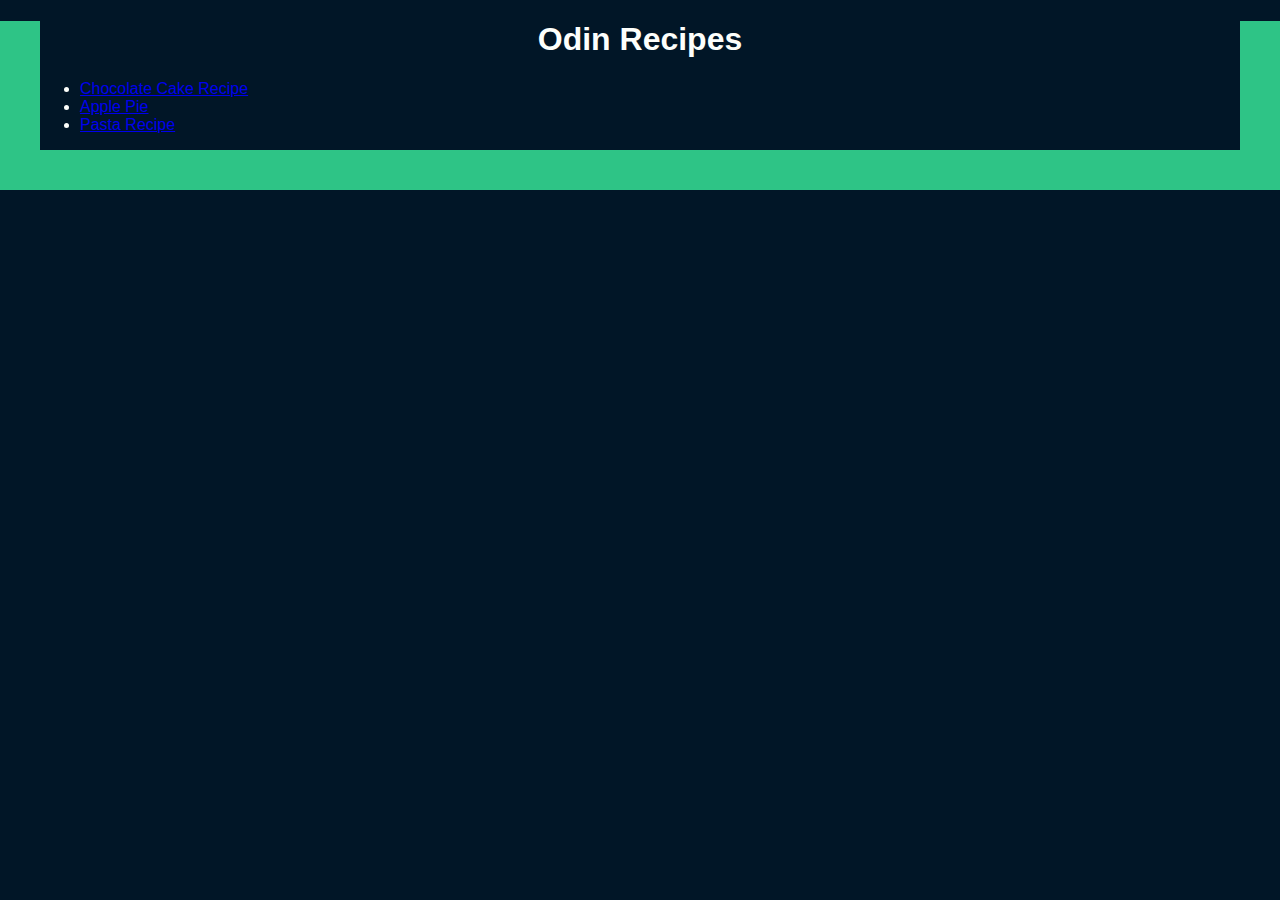
<file: index.html>
<!DOCTYPE html>
<html lang="en">
<head>
    <meta charset="UTF-8">
    <meta http-equiv="X-UA-Compatible" content="IE=edge">
    <meta name="viewport" content="width=device-width, initial-scale=1.0">
    <link rel="stylesheet" type="text/css" href="styles.css">
	<link rel="preconnect" href="https://fonts.gstatic.com" crossorigin>
    <title>Odin recipes</title>
</head>
<body>
   
    <h1>Odin Recipes</h1>
        <ul>
           <li> <a href="recipes/ChocolateCake.html">Chocolate Cake Recipe</a></li>
           <li><a href="recipes/apple_pie.html">Apple Pie</a></li>
            <li><a href="recipes/pasta.html">Pasta Recipe</a></li>
        </ul> 
</body>
</html>
</file>
<file: styles.css>
body{
	font-family: 'REM', sans-serif;
	background-color: #011627;
	color: #FDFFFC;
	text-align: left;
	border: 40px solid #2EC486;
	border-top: 0px;
	margin: 0px;
}

h1{
    text-align: center;
}

p{
    
    padding: 20px;
    
}

form{
	font-size: 1.5em;
	margin-bottom: 10px;
}

#sub{
	background-color: #FF9F1C;
	height: 80px;
	width: 150px;
	margin: 4px;
	margin-top: 12px;
	font-size: 1.5em;
	border-radius: 25px;

}
</file>
